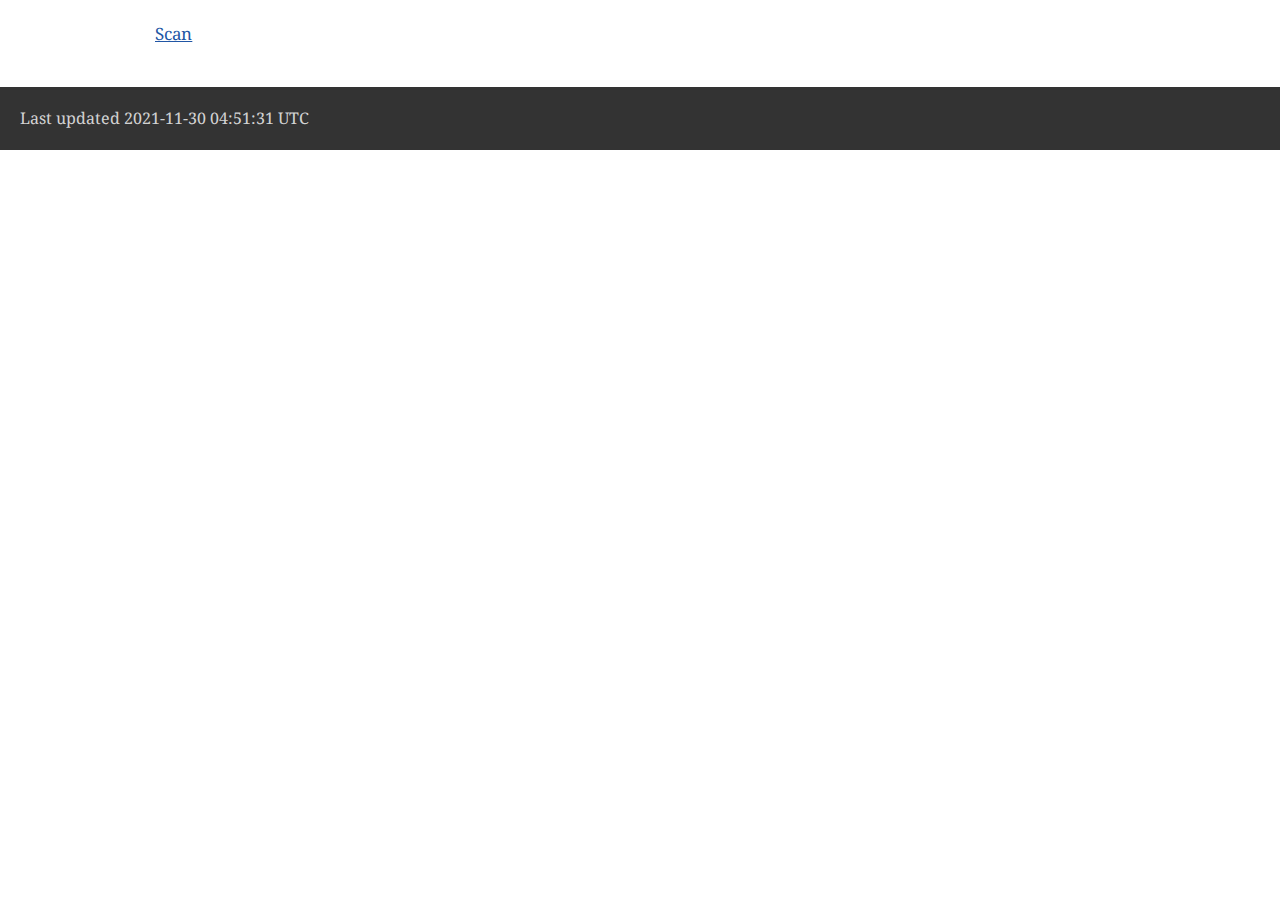
<file: index.html>
<!DOCTYPE html>
<html lang="en">
<head>
<meta charset="UTF-8">
<meta http-equiv="X-UA-Compatible" content="IE=edge">
<meta name="viewport" content="width=device-width, initial-scale=1.0">
<meta name="generator" content="Asciidoctor 2.0.15">
<title>Untitled</title>
<link rel="stylesheet" href="https://fonts.googleapis.com/css?family=Open+Sans:300,300italic,400,400italic,600,600italic%7CNoto+Serif:400,400italic,700,700italic%7CDroid+Sans+Mono:400,700">
<style>
/* Asciidoctor default stylesheet | MIT License | https://asciidoctor.org */
/* Uncomment @import statement to use as custom stylesheet */
/*@import "https://fonts.googleapis.com/css?family=Open+Sans:300,300italic,400,400italic,600,600italic%7CNoto+Serif:400,400italic,700,700italic%7CDroid+Sans+Mono:400,700";*/
article,aside,details,figcaption,figure,footer,header,hgroup,main,nav,section{display:block}
audio,video{display:inline-block}
audio:not([controls]){display:none;height:0}
html{font-family:sans-serif;-ms-text-size-adjust:100%;-webkit-text-size-adjust:100%}
a{background:none}
a:focus{outline:thin dotted}
a:active,a:hover{outline:0}
h1{font-size:2em;margin:.67em 0}
abbr[title]{border-bottom:1px dotted}
b,strong{font-weight:bold}
dfn{font-style:italic}
hr{-moz-box-sizing:content-box;box-sizing:content-box;height:0}
mark{background:#ff0;color:#000}
code,kbd,pre,samp{font-family:monospace;font-size:1em}
pre{white-space:pre-wrap}
q{quotes:"\201C" "\201D" "\2018" "\2019"}
small{font-size:80%}
sub,sup{font-size:75%;line-height:0;position:relative;vertical-align:baseline}
sup{top:-.5em}
sub{bottom:-.25em}
img{border:0}
svg:not(:root){overflow:hidden}
figure{margin:0}
fieldset{border:1px solid silver;margin:0 2px;padding:.35em .625em .75em}
legend{border:0;padding:0}
button,input,select,textarea{font-family:inherit;font-size:100%;margin:0}
button,input{line-height:normal}
button,select{text-transform:none}
button,html input[type="button"],input[type="reset"],input[type="submit"]{-webkit-appearance:button;cursor:pointer}
button[disabled],html input[disabled]{cursor:default}
input[type="checkbox"],input[type="radio"]{box-sizing:border-box;padding:0}
button::-moz-focus-inner,input::-moz-focus-inner{border:0;padding:0}
textarea{overflow:auto;vertical-align:top}
table{border-collapse:collapse;border-spacing:0}
*,*::before,*::after{-moz-box-sizing:border-box;-webkit-box-sizing:border-box;box-sizing:border-box}
html,body{font-size:100%}
body{background:#fff;color:rgba(0,0,0,.8);padding:0;margin:0;font-family:"Noto Serif","DejaVu Serif",serif;font-weight:400;font-style:normal;line-height:1;position:relative;cursor:auto;tab-size:4;word-wrap:anywhere;-moz-osx-font-smoothing:grayscale;-webkit-font-smoothing:antialiased}
a:hover{cursor:pointer}
img,object,embed{max-width:100%;height:auto}
object,embed{height:100%}
img{-ms-interpolation-mode:bicubic}
.left{float:left!important}
.right{float:right!important}
.text-left{text-align:left!important}
.text-right{text-align:right!important}
.text-center{text-align:center!important}
.text-justify{text-align:justify!important}
.hide{display:none}
img,object,svg{display:inline-block;vertical-align:middle}
textarea{height:auto;min-height:50px}
select{width:100%}
.subheader,.admonitionblock td.content>.title,.audioblock>.title,.exampleblock>.title,.imageblock>.title,.listingblock>.title,.literalblock>.title,.stemblock>.title,.openblock>.title,.paragraph>.title,.quoteblock>.title,table.tableblock>.title,.verseblock>.title,.videoblock>.title,.dlist>.title,.olist>.title,.ulist>.title,.qlist>.title,.hdlist>.title{line-height:1.45;color:#7a2518;font-weight:400;margin-top:0;margin-bottom:.25em}
div,dl,dt,dd,ul,ol,li,h1,h2,h3,#toctitle,.sidebarblock>.content>.title,h4,h5,h6,pre,form,p,blockquote,th,td{margin:0;padding:0}
a{color:#2156a5;text-decoration:underline;line-height:inherit}
a:hover,a:focus{color:#1d4b8f}
a img{border:0}
p{font-family:inherit;font-weight:400;font-size:1em;line-height:1.6;margin-bottom:1.25em;text-rendering:optimizeLegibility}
p aside{font-size:.875em;line-height:1.35;font-style:italic}
h1,h2,h3,#toctitle,.sidebarblock>.content>.title,h4,h5,h6{font-family:"Open Sans","DejaVu Sans",sans-serif;font-weight:300;font-style:normal;color:#ba3925;text-rendering:optimizeLegibility;margin-top:1em;margin-bottom:.5em;line-height:1.0125em}
h1 small,h2 small,h3 small,#toctitle small,.sidebarblock>.content>.title small,h4 small,h5 small,h6 small{font-size:60%;color:#e99b8f;line-height:0}
h1{font-size:2.125em}
h2{font-size:1.6875em}
h3,#toctitle,.sidebarblock>.content>.title{font-size:1.375em}
h4,h5{font-size:1.125em}
h6{font-size:1em}
hr{border:solid #dddddf;border-width:1px 0 0;clear:both;margin:1.25em 0 1.1875em;height:0}
em,i{font-style:italic;line-height:inherit}
strong,b{font-weight:bold;line-height:inherit}
small{font-size:60%;line-height:inherit}
code{font-family:"Droid Sans Mono","DejaVu Sans Mono",monospace;font-weight:400;color:rgba(0,0,0,.9)}
ul,ol,dl{font-size:1em;line-height:1.6;margin-bottom:1.25em;list-style-position:outside;font-family:inherit}
ul,ol{margin-left:1.5em}
ul li ul,ul li ol{margin-left:1.25em;margin-bottom:0;font-size:1em}
ul.square li ul,ul.circle li ul,ul.disc li ul{list-style:inherit}
ul.square{list-style-type:square}
ul.circle{list-style-type:circle}
ul.disc{list-style-type:disc}
ol li ul,ol li ol{margin-left:1.25em;margin-bottom:0}
dl dt{margin-bottom:.3125em;font-weight:bold}
dl dd{margin-bottom:1.25em}
abbr,acronym{text-transform:uppercase;font-size:90%;color:rgba(0,0,0,.8);border-bottom:1px dotted #ddd;cursor:help}
abbr{text-transform:none}
blockquote{margin:0 0 1.25em;padding:.5625em 1.25em 0 1.1875em;border-left:1px solid #ddd}
blockquote,blockquote p{line-height:1.6;color:rgba(0,0,0,.85)}
@media screen and (min-width:768px){h1,h2,h3,#toctitle,.sidebarblock>.content>.title,h4,h5,h6{line-height:1.2}
h1{font-size:2.75em}
h2{font-size:2.3125em}
h3,#toctitle,.sidebarblock>.content>.title{font-size:1.6875em}
h4{font-size:1.4375em}}
table{background:#fff;margin-bottom:1.25em;border:solid 1px #dedede;word-wrap:normal}
table thead,table tfoot{background:#f7f8f7}
table thead tr th,table thead tr td,table tfoot tr th,table tfoot tr td{padding:.5em .625em .625em;font-size:inherit;color:rgba(0,0,0,.8);text-align:left}
table tr th,table tr td{padding:.5625em .625em;font-size:inherit;color:rgba(0,0,0,.8)}
table tr.even,table tr.alt{background:#f8f8f7}
table thead tr th,table tfoot tr th,table tbody tr td,table tr td,table tfoot tr td{line-height:1.6}
h1,h2,h3,#toctitle,.sidebarblock>.content>.title,h4,h5,h6{line-height:1.2;word-spacing:-.05em}
h1 strong,h2 strong,h3 strong,#toctitle strong,.sidebarblock>.content>.title strong,h4 strong,h5 strong,h6 strong{font-weight:400}
.center{margin-left:auto;margin-right:auto}
.stretch{width:100%}
.clearfix::before,.clearfix::after,.float-group::before,.float-group::after{content:" ";display:table}
.clearfix::after,.float-group::after{clear:both}
:not(pre).nobreak{word-wrap:normal}
:not(pre).nowrap{white-space:nowrap}
:not(pre).pre-wrap{white-space:pre-wrap}
:not(pre):not([class^=L])>code{font-size:.9375em;font-style:normal!important;letter-spacing:0;padding:.1em .5ex;word-spacing:-.15em;background:#f7f7f8;-webkit-border-radius:4px;border-radius:4px;line-height:1.45;text-rendering:optimizeSpeed}
pre{color:rgba(0,0,0,.9);font-family:"Droid Sans Mono","DejaVu Sans Mono",monospace;line-height:1.45;text-rendering:optimizeSpeed}
pre code,pre pre{color:inherit;font-size:inherit;line-height:inherit}
pre>code{display:block}
pre.nowrap,pre.nowrap pre{white-space:pre;word-wrap:normal}
em em{font-style:normal}
strong strong{font-weight:400}
.keyseq{color:rgba(51,51,51,.8)}
kbd{font-family:"Droid Sans Mono","DejaVu Sans Mono",monospace;display:inline-block;color:rgba(0,0,0,.8);font-size:.65em;line-height:1.45;background:#f7f7f7;border:1px solid #ccc;-webkit-border-radius:3px;border-radius:3px;-webkit-box-shadow:0 1px 0 rgba(0,0,0,.2),0 0 0 .1em white inset;box-shadow:0 1px 0 rgba(0,0,0,.2),0 0 0 .1em #fff inset;margin:0 .15em;padding:.2em .5em;vertical-align:middle;position:relative;top:-.1em;white-space:nowrap}
.keyseq kbd:first-child{margin-left:0}
.keyseq kbd:last-child{margin-right:0}
.menuseq,.menuref{color:#000}
.menuseq b:not(.caret),.menuref{font-weight:inherit}
.menuseq{word-spacing:-.02em}
.menuseq b.caret{font-size:1.25em;line-height:.8}
.menuseq i.caret{font-weight:bold;text-align:center;width:.45em}
b.button::before,b.button::after{position:relative;top:-1px;font-weight:400}
b.button::before{content:"[";padding:0 3px 0 2px}
b.button::after{content:"]";padding:0 2px 0 3px}
p a>code:hover{color:rgba(0,0,0,.9)}
#header,#content,#footnotes,#footer{width:100%;margin-left:auto;margin-right:auto;margin-top:0;margin-bottom:0;max-width:62.5em;*zoom:1;position:relative;padding-left:.9375em;padding-right:.9375em}
#header::before,#header::after,#content::before,#content::after,#footnotes::before,#footnotes::after,#footer::before,#footer::after{content:" ";display:table}
#header::after,#content::after,#footnotes::after,#footer::after{clear:both}
#content{margin-top:1.25em}
#content::before{content:none}
#header>h1:first-child{color:rgba(0,0,0,.85);margin-top:2.25rem;margin-bottom:0}
#header>h1:first-child+#toc{margin-top:8px;border-top:1px solid #dddddf}
#header>h1:only-child,body.toc2 #header>h1:nth-last-child(2){border-bottom:1px solid #dddddf;padding-bottom:8px}
#header .details{border-bottom:1px solid #dddddf;line-height:1.45;padding-top:.25em;padding-bottom:.25em;padding-left:.25em;color:rgba(0,0,0,.6);display:-ms-flexbox;display:-webkit-flex;display:flex;-ms-flex-flow:row wrap;-webkit-flex-flow:row wrap;flex-flow:row wrap}
#header .details span:first-child{margin-left:-.125em}
#header .details span.email a{color:rgba(0,0,0,.85)}
#header .details br{display:none}
#header .details br+span::before{content:"\00a0\2013\00a0"}
#header .details br+span.author::before{content:"\00a0\22c5\00a0";color:rgba(0,0,0,.85)}
#header .details br+span#revremark::before{content:"\00a0|\00a0"}
#header #revnumber{text-transform:capitalize}
#header #revnumber::after{content:"\00a0"}
#content>h1:first-child:not([class]){color:rgba(0,0,0,.85);border-bottom:1px solid #dddddf;padding-bottom:8px;margin-top:0;padding-top:1rem;margin-bottom:1.25rem}
#toc{border-bottom:1px solid #e7e7e9;padding-bottom:.5em}
#toc>ul{margin-left:.125em}
#toc ul.sectlevel0>li>a{font-style:italic}
#toc ul.sectlevel0 ul.sectlevel1{margin:.5em 0}
#toc ul{font-family:"Open Sans","DejaVu Sans",sans-serif;list-style-type:none}
#toc li{line-height:1.3334;margin-top:.3334em}
#toc a{text-decoration:none}
#toc a:active{text-decoration:underline}
#toctitle{color:#7a2518;font-size:1.2em}
@media screen and (min-width:768px){#toctitle{font-size:1.375em}
body.toc2{padding-left:15em;padding-right:0}
#toc.toc2{margin-top:0!important;background:#f8f8f7;position:fixed;width:15em;left:0;top:0;border-right:1px solid #e7e7e9;border-top-width:0!important;border-bottom-width:0!important;z-index:1000;padding:1.25em 1em;height:100%;overflow:auto}
#toc.toc2 #toctitle{margin-top:0;margin-bottom:.8rem;font-size:1.2em}
#toc.toc2>ul{font-size:.9em;margin-bottom:0}
#toc.toc2 ul ul{margin-left:0;padding-left:1em}
#toc.toc2 ul.sectlevel0 ul.sectlevel1{padding-left:0;margin-top:.5em;margin-bottom:.5em}
body.toc2.toc-right{padding-left:0;padding-right:15em}
body.toc2.toc-right #toc.toc2{border-right-width:0;border-left:1px solid #e7e7e9;left:auto;right:0}}
@media screen and (min-width:1280px){body.toc2{padding-left:20em;padding-right:0}
#toc.toc2{width:20em}
#toc.toc2 #toctitle{font-size:1.375em}
#toc.toc2>ul{font-size:.95em}
#toc.toc2 ul ul{padding-left:1.25em}
body.toc2.toc-right{padding-left:0;padding-right:20em}}
#content #toc{border-style:solid;border-width:1px;border-color:#e0e0dc;margin-bottom:1.25em;padding:1.25em;background:#f8f8f7;-webkit-border-radius:4px;border-radius:4px}
#content #toc>:first-child{margin-top:0}
#content #toc>:last-child{margin-bottom:0}
#footer{max-width:none;background:rgba(0,0,0,.8);padding:1.25em}
#footer-text{color:rgba(255,255,255,.8);line-height:1.44}
#content{margin-bottom:.625em}
.sect1{padding-bottom:.625em}
@media screen and (min-width:768px){#content{margin-bottom:1.25em}
.sect1{padding-bottom:1.25em}}
.sect1:last-child{padding-bottom:0}
.sect1+.sect1{border-top:1px solid #e7e7e9}
#content h1>a.anchor,h2>a.anchor,h3>a.anchor,#toctitle>a.anchor,.sidebarblock>.content>.title>a.anchor,h4>a.anchor,h5>a.anchor,h6>a.anchor{position:absolute;z-index:1001;width:1.5ex;margin-left:-1.5ex;display:block;text-decoration:none!important;visibility:hidden;text-align:center;font-weight:400}
#content h1>a.anchor::before,h2>a.anchor::before,h3>a.anchor::before,#toctitle>a.anchor::before,.sidebarblock>.content>.title>a.anchor::before,h4>a.anchor::before,h5>a.anchor::before,h6>a.anchor::before{content:"\00A7";font-size:.85em;display:block;padding-top:.1em}
#content h1:hover>a.anchor,#content h1>a.anchor:hover,h2:hover>a.anchor,h2>a.anchor:hover,h3:hover>a.anchor,#toctitle:hover>a.anchor,.sidebarblock>.content>.title:hover>a.anchor,h3>a.anchor:hover,#toctitle>a.anchor:hover,.sidebarblock>.content>.title>a.anchor:hover,h4:hover>a.anchor,h4>a.anchor:hover,h5:hover>a.anchor,h5>a.anchor:hover,h6:hover>a.anchor,h6>a.anchor:hover{visibility:visible}
#content h1>a.link,h2>a.link,h3>a.link,#toctitle>a.link,.sidebarblock>.content>.title>a.link,h4>a.link,h5>a.link,h6>a.link{color:#ba3925;text-decoration:none}
#content h1>a.link:hover,h2>a.link:hover,h3>a.link:hover,#toctitle>a.link:hover,.sidebarblock>.content>.title>a.link:hover,h4>a.link:hover,h5>a.link:hover,h6>a.link:hover{color:#a53221}
details,.audioblock,.imageblock,.literalblock,.listingblock,.stemblock,.videoblock{margin-bottom:1.25em}
details>summary:first-of-type{cursor:pointer;display:list-item;outline:none;margin-bottom:.75em}
.admonitionblock td.content>.title,.audioblock>.title,.exampleblock>.title,.imageblock>.title,.listingblock>.title,.literalblock>.title,.stemblock>.title,.openblock>.title,.paragraph>.title,.quoteblock>.title,table.tableblock>.title,.verseblock>.title,.videoblock>.title,.dlist>.title,.olist>.title,.ulist>.title,.qlist>.title,.hdlist>.title{text-rendering:optimizeLegibility;text-align:left;font-family:"Noto Serif","DejaVu Serif",serif;font-size:1rem;font-style:italic}
table.tableblock.fit-content>caption.title{white-space:nowrap;width:0}
.paragraph.lead>p,#preamble>.sectionbody>[class="paragraph"]:first-of-type p{font-size:1.21875em;line-height:1.6;color:rgba(0,0,0,.85)}
table.tableblock #preamble>.sectionbody>[class="paragraph"]:first-of-type p{font-size:inherit}
.admonitionblock>table{border-collapse:separate;border:0;background:none;width:100%}
.admonitionblock>table td.icon{text-align:center;width:80px}
.admonitionblock>table td.icon img{max-width:none}
.admonitionblock>table td.icon .title{font-weight:bold;font-family:"Open Sans","DejaVu Sans",sans-serif;text-transform:uppercase}
.admonitionblock>table td.content{padding-left:1.125em;padding-right:1.25em;border-left:1px solid #dddddf;color:rgba(0,0,0,.6);word-wrap:anywhere}
.admonitionblock>table td.content>:last-child>:last-child{margin-bottom:0}
.exampleblock>.content{border-style:solid;border-width:1px;border-color:#e6e6e6;margin-bottom:1.25em;padding:1.25em;background:#fff;-webkit-border-radius:4px;border-radius:4px}
.exampleblock>.content>:first-child{margin-top:0}
.exampleblock>.content>:last-child{margin-bottom:0}
.sidebarblock{border-style:solid;border-width:1px;border-color:#dbdbd6;margin-bottom:1.25em;padding:1.25em;background:#f3f3f2;-webkit-border-radius:4px;border-radius:4px}
.sidebarblock>:first-child{margin-top:0}
.sidebarblock>:last-child{margin-bottom:0}
.sidebarblock>.content>.title{color:#7a2518;margin-top:0;text-align:center}
.exampleblock>.content>:last-child>:last-child,.exampleblock>.content .olist>ol>li:last-child>:last-child,.exampleblock>.content .ulist>ul>li:last-child>:last-child,.exampleblock>.content .qlist>ol>li:last-child>:last-child,.sidebarblock>.content>:last-child>:last-child,.sidebarblock>.content .olist>ol>li:last-child>:last-child,.sidebarblock>.content .ulist>ul>li:last-child>:last-child,.sidebarblock>.content .qlist>ol>li:last-child>:last-child{margin-bottom:0}
.literalblock pre,.listingblock>.content>pre{-webkit-border-radius:4px;border-radius:4px;overflow-x:auto;padding:1em;font-size:.8125em}
@media screen and (min-width:768px){.literalblock pre,.listingblock>.content>pre{font-size:.90625em}}
@media screen and (min-width:1280px){.literalblock pre,.listingblock>.content>pre{font-size:1em}}
.literalblock pre,.listingblock>.content>pre:not(.highlight),.listingblock>.content>pre[class="highlight"],.listingblock>.content>pre[class^="highlight "]{background:#f7f7f8}
.literalblock.output pre{color:#f7f7f8;background:rgba(0,0,0,.9)}
.listingblock>.content{position:relative}
.listingblock code[data-lang]::before{display:none;content:attr(data-lang);position:absolute;font-size:.75em;top:.425rem;right:.5rem;line-height:1;text-transform:uppercase;color:inherit;opacity:.5}
.listingblock:hover code[data-lang]::before{display:block}
.listingblock.terminal pre .command::before{content:attr(data-prompt);padding-right:.5em;color:inherit;opacity:.5}
.listingblock.terminal pre .command:not([data-prompt])::before{content:"$"}
.listingblock pre.highlightjs{padding:0}
.listingblock pre.highlightjs>code{padding:1em;-webkit-border-radius:4px;border-radius:4px}
.listingblock pre.prettyprint{border-width:0}
.prettyprint{background:#f7f7f8}
pre.prettyprint .linenums{line-height:1.45;margin-left:2em}
pre.prettyprint li{background:none;list-style-type:inherit;padding-left:0}
pre.prettyprint li code[data-lang]::before{opacity:1}
pre.prettyprint li:not(:first-child) code[data-lang]::before{display:none}
table.linenotable{border-collapse:separate;border:0;margin-bottom:0;background:none}
table.linenotable td[class]{color:inherit;vertical-align:top;padding:0;line-height:inherit;white-space:normal}
table.linenotable td.code{padding-left:.75em}
table.linenotable td.linenos{border-right:1px solid currentColor;opacity:.35;padding-right:.5em}
pre.pygments .lineno{border-right:1px solid currentColor;opacity:.35;display:inline-block;margin-right:.75em}
pre.pygments .lineno::before{content:"";margin-right:-.125em}
.quoteblock{margin:0 1em 1.25em 1.5em;display:table}
.quoteblock:not(.excerpt)>.title{margin-left:-1.5em;margin-bottom:.75em}
.quoteblock blockquote,.quoteblock p{color:rgba(0,0,0,.85);font-size:1.15rem;line-height:1.75;word-spacing:.1em;letter-spacing:0;font-style:italic;text-align:justify}
.quoteblock blockquote{margin:0;padding:0;border:0}
.quoteblock blockquote::before{content:"\201c";float:left;font-size:2.75em;font-weight:bold;line-height:.6em;margin-left:-.6em;color:#7a2518;text-shadow:0 1px 2px rgba(0,0,0,.1)}
.quoteblock blockquote>.paragraph:last-child p{margin-bottom:0}
.quoteblock .attribution{margin-top:.75em;margin-right:.5ex;text-align:right}
.verseblock{margin:0 1em 1.25em}
.verseblock pre{font-family:"Open Sans","DejaVu Sans",sans;font-size:1.15rem;color:rgba(0,0,0,.85);font-weight:300;text-rendering:optimizeLegibility}
.verseblock pre strong{font-weight:400}
.verseblock .attribution{margin-top:1.25rem;margin-left:.5ex}
.quoteblock .attribution,.verseblock .attribution{font-size:.9375em;line-height:1.45;font-style:italic}
.quoteblock .attribution br,.verseblock .attribution br{display:none}
.quoteblock .attribution cite,.verseblock .attribution cite{display:block;letter-spacing:-.025em;color:rgba(0,0,0,.6)}
.quoteblock.abstract blockquote::before,.quoteblock.excerpt blockquote::before,.quoteblock .quoteblock blockquote::before{display:none}
.quoteblock.abstract blockquote,.quoteblock.abstract p,.quoteblock.excerpt blockquote,.quoteblock.excerpt p,.quoteblock .quoteblock blockquote,.quoteblock .quoteblock p{line-height:1.6;word-spacing:0}
.quoteblock.abstract{margin:0 1em 1.25em;display:block}
.quoteblock.abstract>.title{margin:0 0 .375em;font-size:1.15em;text-align:center}
.quoteblock.excerpt>blockquote,.quoteblock .quoteblock{padding:0 0 .25em 1em;border-left:.25em solid #dddddf}
.quoteblock.excerpt,.quoteblock .quoteblock{margin-left:0}
.quoteblock.excerpt blockquote,.quoteblock.excerpt p,.quoteblock .quoteblock blockquote,.quoteblock .quoteblock p{color:inherit;font-size:1.0625rem}
.quoteblock.excerpt .attribution,.quoteblock .quoteblock .attribution{color:inherit;font-size:.85rem;text-align:left;margin-right:0}
p.tableblock:last-child{margin-bottom:0}
td.tableblock>.content{margin-bottom:1.25em;word-wrap:anywhere}
td.tableblock>.content>:last-child{margin-bottom:-1.25em}
table.tableblock,th.tableblock,td.tableblock{border:0 solid #dedede}
table.grid-all>*>tr>*{border-width:1px}
table.grid-cols>*>tr>*{border-width:0 1px}
table.grid-rows>*>tr>*{border-width:1px 0}
table.frame-all{border-width:1px}
table.frame-ends{border-width:1px 0}
table.frame-sides{border-width:0 1px}
table.frame-none>colgroup+*>:first-child>*,table.frame-sides>colgroup+*>:first-child>*{border-top-width:0}
table.frame-none>:last-child>:last-child>*,table.frame-sides>:last-child>:last-child>*{border-bottom-width:0}
table.frame-none>*>tr>:first-child,table.frame-ends>*>tr>:first-child{border-left-width:0}
table.frame-none>*>tr>:last-child,table.frame-ends>*>tr>:last-child{border-right-width:0}
table.stripes-all tr,table.stripes-odd tr:nth-of-type(odd),table.stripes-even tr:nth-of-type(even),table.stripes-hover tr:hover{background:#f8f8f7}
th.halign-left,td.halign-left{text-align:left}
th.halign-right,td.halign-right{text-align:right}
th.halign-center,td.halign-center{text-align:center}
th.valign-top,td.valign-top{vertical-align:top}
th.valign-bottom,td.valign-bottom{vertical-align:bottom}
th.valign-middle,td.valign-middle{vertical-align:middle}
table thead th,table tfoot th{font-weight:bold}
tbody tr th{background:#f7f8f7}
tbody tr th,tbody tr th p,tfoot tr th,tfoot tr th p{color:rgba(0,0,0,.8);font-weight:bold}
p.tableblock>code:only-child{background:none;padding:0}
p.tableblock{font-size:1em}
ol{margin-left:1.75em}
ul li ol{margin-left:1.5em}
dl dd{margin-left:1.125em}
dl dd:last-child,dl dd:last-child>:last-child{margin-bottom:0}
ol>li p,ul>li p,ul dd,ol dd,.olist .olist,.ulist .ulist,.ulist .olist,.olist .ulist{margin-bottom:.625em}
ul.checklist,ul.none,ol.none,ul.no-bullet,ol.no-bullet,ol.unnumbered,ul.unstyled,ol.unstyled{list-style-type:none}
ul.no-bullet,ol.no-bullet,ol.unnumbered{margin-left:.625em}
ul.unstyled,ol.unstyled{margin-left:0}
ul.checklist{margin-left:.625em}
ul.checklist li>p:first-child>.fa-square-o:first-child,ul.checklist li>p:first-child>.fa-check-square-o:first-child{width:1.25em;font-size:.8em;position:relative;bottom:.125em}
ul.checklist li>p:first-child>input[type="checkbox"]:first-child{margin-right:.25em}
ul.inline{display:-ms-flexbox;display:-webkit-box;display:flex;-ms-flex-flow:row wrap;-webkit-flex-flow:row wrap;flex-flow:row wrap;list-style:none;margin:0 0 .625em -1.25em}
ul.inline>li{margin-left:1.25em}
.unstyled dl dt{font-weight:400;font-style:normal}
ol.arabic{list-style-type:decimal}
ol.decimal{list-style-type:decimal-leading-zero}
ol.loweralpha{list-style-type:lower-alpha}
ol.upperalpha{list-style-type:upper-alpha}
ol.lowerroman{list-style-type:lower-roman}
ol.upperroman{list-style-type:upper-roman}
ol.lowergreek{list-style-type:lower-greek}
.hdlist>table,.colist>table{border:0;background:none}
.hdlist>table>tbody>tr,.colist>table>tbody>tr{background:none}
td.hdlist1,td.hdlist2{vertical-align:top;padding:0 .625em}
td.hdlist1{font-weight:bold;padding-bottom:1.25em}
td.hdlist2{word-wrap:anywhere}
.literalblock+.colist,.listingblock+.colist{margin-top:-.5em}
.colist td:not([class]):first-child{padding:.4em .75em 0;line-height:1;vertical-align:top}
.colist td:not([class]):first-child img{max-width:none}
.colist td:not([class]):last-child{padding:.25em 0}
.thumb,.th{line-height:0;display:inline-block;border:solid 4px #fff;-webkit-box-shadow:0 0 0 1px #ddd;box-shadow:0 0 0 1px #ddd}
.imageblock.left{margin:.25em .625em 1.25em 0}
.imageblock.right{margin:.25em 0 1.25em .625em}
.imageblock>.title{margin-bottom:0}
.imageblock.thumb,.imageblock.th{border-width:6px}
.imageblock.thumb>.title,.imageblock.th>.title{padding:0 .125em}
.image.left,.image.right{margin-top:.25em;margin-bottom:.25em;display:inline-block;line-height:0}
.image.left{margin-right:.625em}
.image.right{margin-left:.625em}
a.image{text-decoration:none;display:inline-block}
a.image object{pointer-events:none}
sup.footnote,sup.footnoteref{font-size:.875em;position:static;vertical-align:super}
sup.footnote a,sup.footnoteref a{text-decoration:none}
sup.footnote a:active,sup.footnoteref a:active{text-decoration:underline}
#footnotes{padding-top:.75em;padding-bottom:.75em;margin-bottom:.625em}
#footnotes hr{width:20%;min-width:6.25em;margin:-.25em 0 .75em;border-width:1px 0 0}
#footnotes .footnote{padding:0 .375em 0 .225em;line-height:1.3334;font-size:.875em;margin-left:1.2em;margin-bottom:.2em}
#footnotes .footnote a:first-of-type{font-weight:bold;text-decoration:none;margin-left:-1.05em}
#footnotes .footnote:last-of-type{margin-bottom:0}
#content #footnotes{margin-top:-.625em;margin-bottom:0;padding:.75em 0}
.gist .file-data>table{border:0;background:#fff;width:100%;margin-bottom:0}
.gist .file-data>table td.line-data{width:99%}
div.unbreakable{page-break-inside:avoid}
.big{font-size:larger}
.small{font-size:smaller}
.underline{text-decoration:underline}
.overline{text-decoration:overline}
.line-through{text-decoration:line-through}
.aqua{color:#00bfbf}
.aqua-background{background:#00fafa}
.black{color:#000}
.black-background{background:#000}
.blue{color:#0000bf}
.blue-background{background:#0000fa}
.fuchsia{color:#bf00bf}
.fuchsia-background{background:#fa00fa}
.gray{color:#606060}
.gray-background{background:#7d7d7d}
.green{color:#006000}
.green-background{background:#007d00}
.lime{color:#00bf00}
.lime-background{background:#00fa00}
.maroon{color:#600000}
.maroon-background{background:#7d0000}
.navy{color:#000060}
.navy-background{background:#00007d}
.olive{color:#606000}
.olive-background{background:#7d7d00}
.purple{color:#600060}
.purple-background{background:#7d007d}
.red{color:#bf0000}
.red-background{background:#fa0000}
.silver{color:#909090}
.silver-background{background:#bcbcbc}
.teal{color:#006060}
.teal-background{background:#007d7d}
.white{color:#bfbfbf}
.white-background{background:#fafafa}
.yellow{color:#bfbf00}
.yellow-background{background:#fafa00}
span.icon>.fa{cursor:default}
a span.icon>.fa{cursor:inherit}
.admonitionblock td.icon [class^="fa icon-"]{font-size:2.5em;text-shadow:1px 1px 2px rgba(0,0,0,.5);cursor:default}
.admonitionblock td.icon .icon-note::before{content:"\f05a";color:#19407c}
.admonitionblock td.icon .icon-tip::before{content:"\f0eb";text-shadow:1px 1px 2px rgba(155,155,0,.8);color:#111}
.admonitionblock td.icon .icon-warning::before{content:"\f071";color:#bf6900}
.admonitionblock td.icon .icon-caution::before{content:"\f06d";color:#bf3400}
.admonitionblock td.icon .icon-important::before{content:"\f06a";color:#bf0000}
.conum[data-value]{display:inline-block;color:#fff!important;background:rgba(0,0,0,.8);-webkit-border-radius:50%;border-radius:50%;text-align:center;font-size:.75em;width:1.67em;height:1.67em;line-height:1.67em;font-family:"Open Sans","DejaVu Sans",sans-serif;font-style:normal;font-weight:bold}
.conum[data-value] *{color:#fff!important}
.conum[data-value]+b{display:none}
.conum[data-value]::after{content:attr(data-value)}
pre .conum[data-value]{position:relative;top:-.125em}
b.conum *{color:inherit!important}
.conum:not([data-value]):empty{display:none}
dt,th.tableblock,td.content,div.footnote{text-rendering:optimizeLegibility}
h1,h2,p,td.content,span.alt{letter-spacing:-.01em}
p strong,td.content strong,div.footnote strong{letter-spacing:-.005em}
p,blockquote,dt,td.content,span.alt{font-size:1.0625rem}
p{margin-bottom:1.25rem}
.sidebarblock p,.sidebarblock dt,.sidebarblock td.content,p.tableblock{font-size:1em}
.exampleblock>.content{background:#fffef7;border-color:#e0e0dc;-webkit-box-shadow:0 1px 4px #e0e0dc;box-shadow:0 1px 4px #e0e0dc}
.print-only{display:none!important}
@page{margin:1.25cm .75cm}
@media print{*{-webkit-box-shadow:none!important;box-shadow:none!important;text-shadow:none!important}
html{font-size:80%}
a{color:inherit!important;text-decoration:underline!important}
a.bare,a[href^="#"],a[href^="mailto:"]{text-decoration:none!important}
a[href^="http:"]:not(.bare)::after,a[href^="https:"]:not(.bare)::after{content:"(" attr(href) ")";display:inline-block;font-size:.875em;padding-left:.25em}
abbr[title]::after{content:" (" attr(title) ")"}
pre,blockquote,tr,img,object,svg{page-break-inside:avoid}
thead{display:table-header-group}
svg{max-width:100%}
p,blockquote,dt,td.content{font-size:1em;orphans:3;widows:3}
h2,h3,#toctitle,.sidebarblock>.content>.title{page-break-after:avoid}
#header,#content,#footnotes,#footer{max-width:none}
#toc,.sidebarblock,.exampleblock>.content{background:none!important}
#toc{border-bottom:1px solid #dddddf!important;padding-bottom:0!important}
body.book #header{text-align:center}
body.book #header>h1:first-child{border:0!important;margin:2.5em 0 1em}
body.book #header .details{border:0!important;display:block;padding:0!important}
body.book #header .details span:first-child{margin-left:0!important}
body.book #header .details br{display:block}
body.book #header .details br+span::before{content:none!important}
body.book #toc{border:0!important;text-align:left!important;padding:0!important;margin:0!important}
body.book #toc,body.book #preamble,body.book h1.sect0,body.book .sect1>h2{page-break-before:always}
.listingblock code[data-lang]::before{display:block}
#footer{padding:0 .9375em}
.hide-on-print{display:none!important}
.print-only{display:block!important}
.hide-for-print{display:none!important}
.show-for-print{display:inherit!important}}
@media print,amzn-kf8{#header>h1:first-child{margin-top:1.25rem}
.sect1{padding:0!important}
.sect1+.sect1{border:0}
#footer{background:none}
#footer-text{color:rgba(0,0,0,.6);font-size:.9em}}
@media amzn-kf8{#header,#content,#footnotes,#footer{padding:0}}
</style>
</head>
<body class="article">
<div id="header">
</div>
<div id="content">
<div class="paragraph">
<p><a href="opscan-scan.html">Scan</a></p>
</div>
</div>
<div id="footer">
<div id="footer-text">
Last updated 2021-11-30 04:51:31 UTC
</div>
</div>
</body>
</html>
</file>
